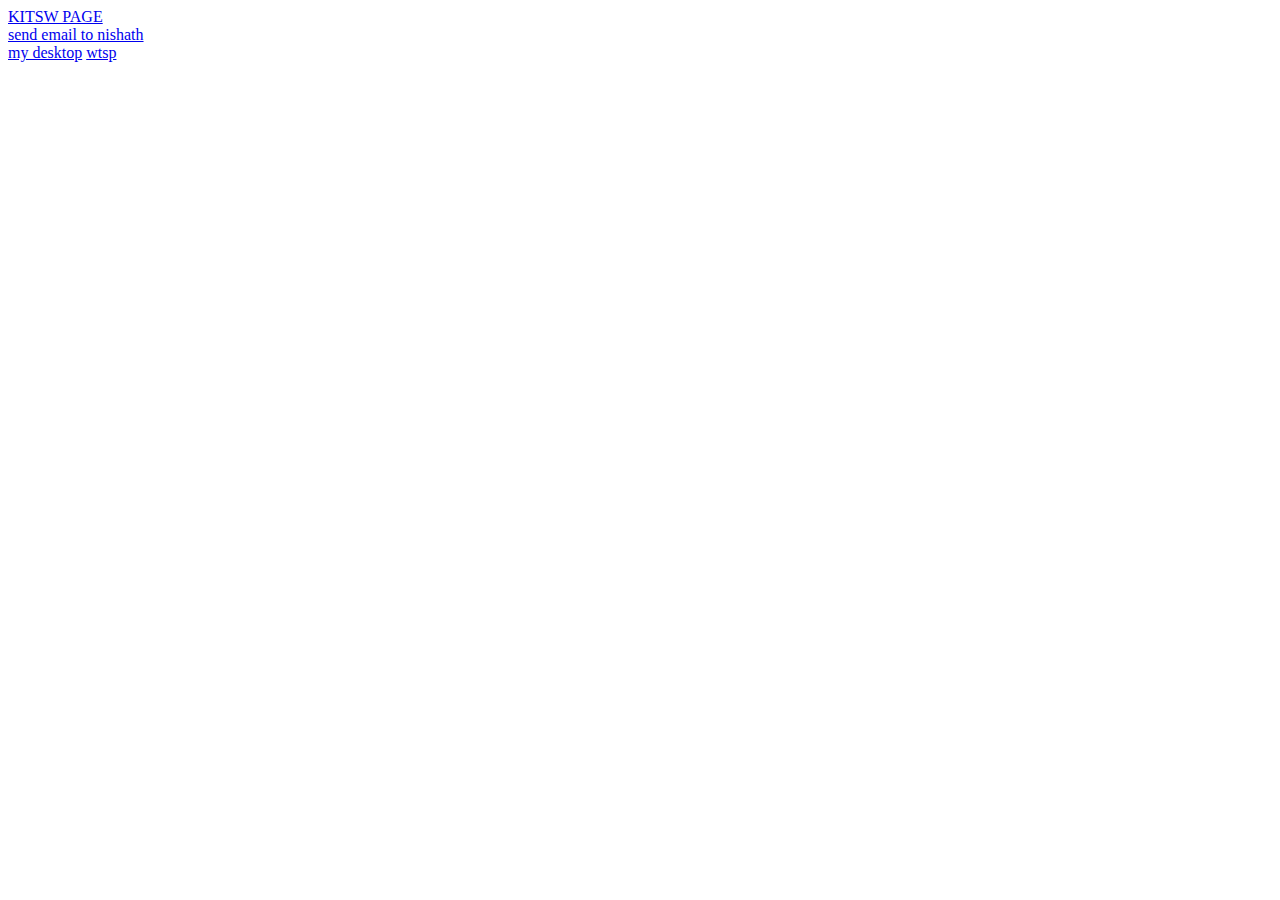
<file: 1a.html>
<!DOCTYPE html>
<html lang="en">
<head>
    <meta charset="UTF-8">
    <meta http-equiv="X-UA-Compatible" content="IE=edge">
    <meta name="viewport" content="width=device-width, initial-scale=1.0">
    <title>1a</title>
</head>
<body>
    <a href="https://www.kitsw.ac.in">KITSW PAGE</a><br>
    <a href="mailto:nishathsultana742@gmail.com">send email to nishath</a><br>
    <a href="C:\Users\cc\Desktop\">my desktop</a>
    <a href="whatsappto:nishathsultana742@gmail.com">wtsp</a>
</body>
</html>
</file>
